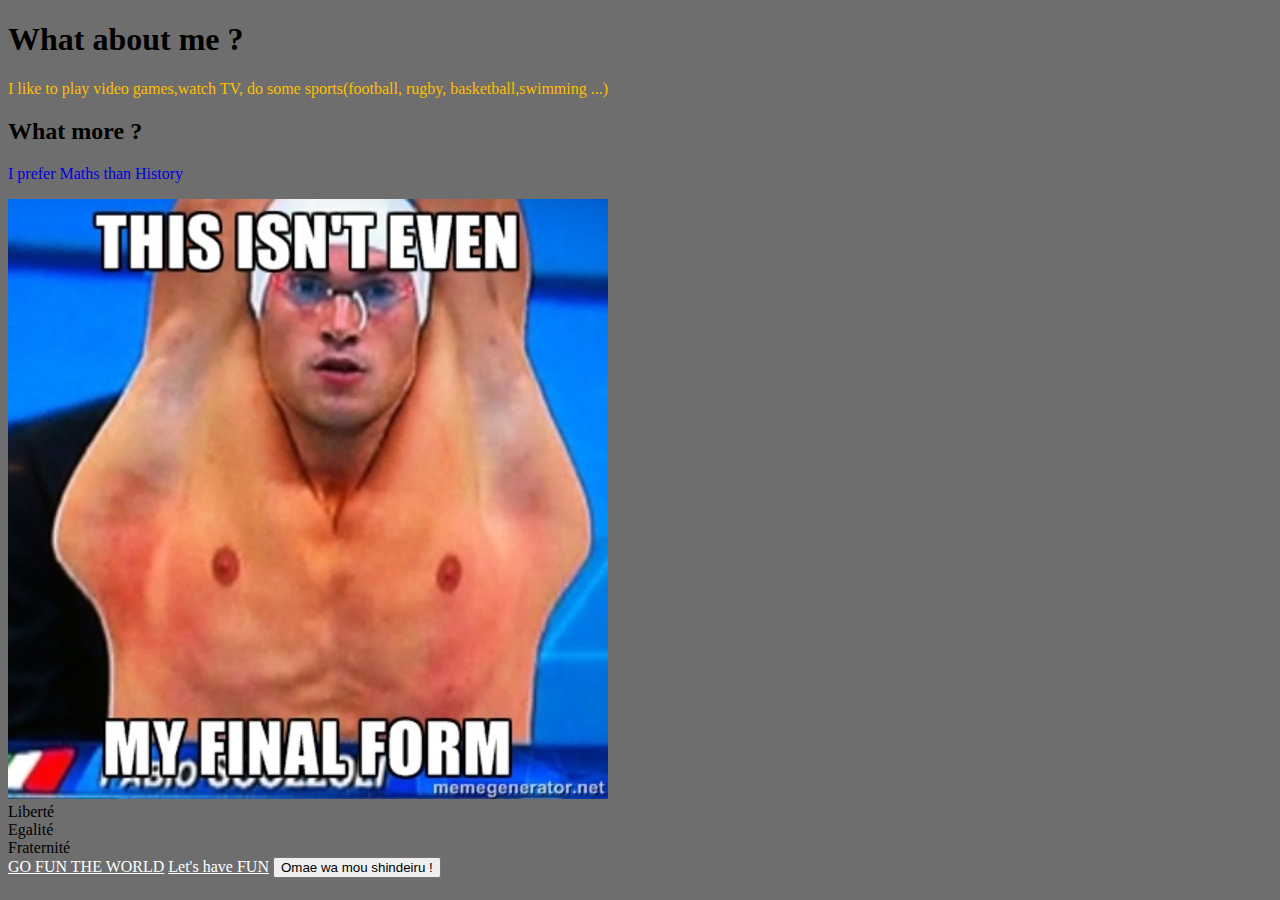
<file: index.html>
<!DOCTYPE html>
<html>
  <head>
    <meta charset="utf-8">
    <link rel="stylesheet" href="styles.css"></a-->
  </head>
  
  <body>
      
    <h1>What about me ?</h1>
      <p class='one'>I like to play video games,watch TV, do some sports(football, rugby, basketball,swimming ...)</p>
    <h2>What more ?</h2>
      <p class='two'>I prefer Maths than History</p> 

    <img src="finalform.jpg">

    <li>Liberté</li>
    <li>Egalité</li>
    <li>Fraternité</li>

    <a href="https://9gag.com/"> GO FUN THE WORLD</a>

    <a href="fun.html"> Let's have FUN</a>
    
    <button type="button" onclick="greet()"> Omae wa mou shindeiru !</button>
    <script src="script.js"></script>
  </body>
</html>
</file>
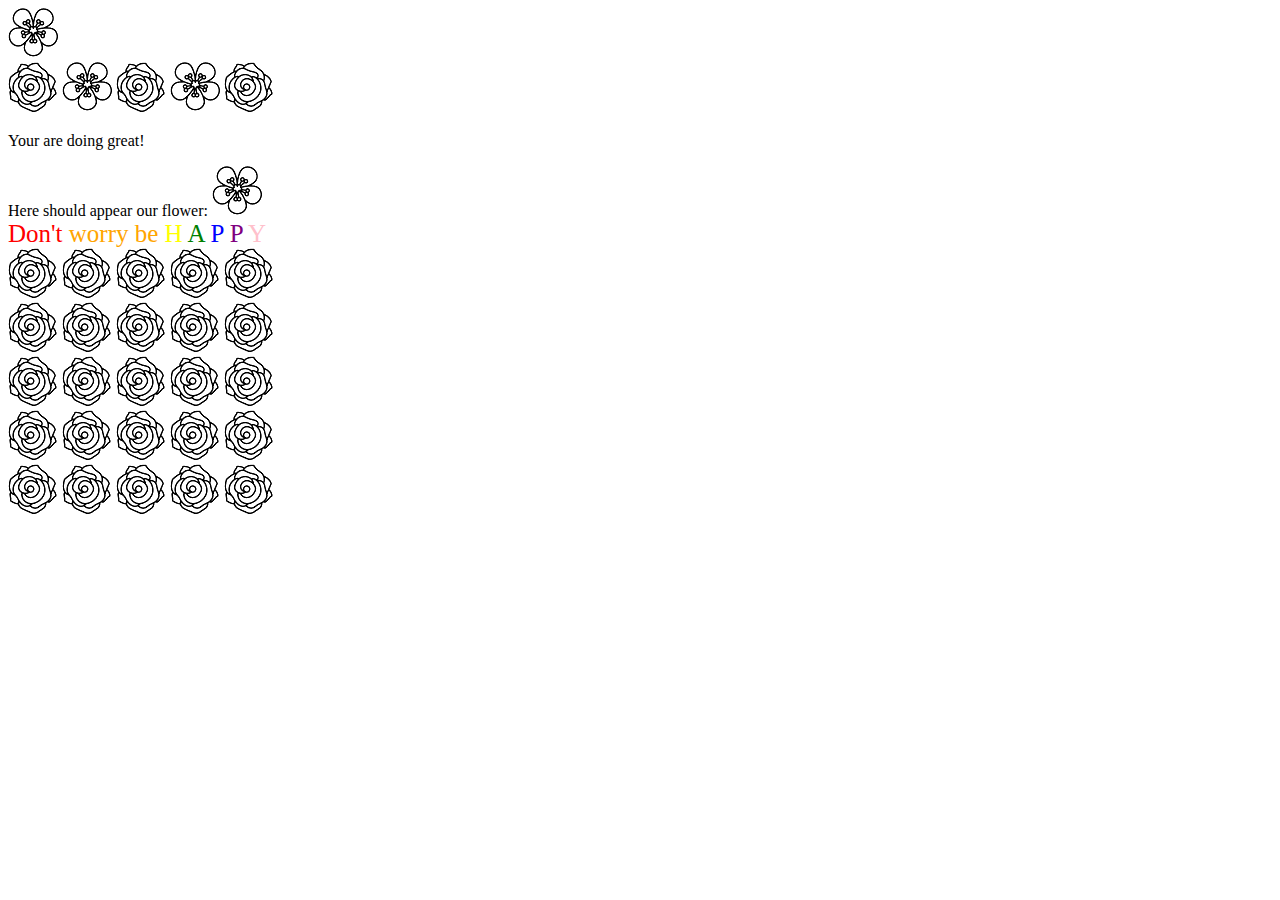
<file: fun.html>
<!DOCTYPE html>
<html>
<head>
<title>My script page</title>
</head>
<body onload="init()">
    
    <script src="script.js"></script>


    <div >
        <img id="exercise1" src="flower1.png">
    </div>


    <div id="exercise2">
        <img src="flower1.png">
        <img src="flower1.png">
        <img src="flower1.png">
        <img src="flower1.png">
        <img src="flower1.png">
    </div>


    <div id="exercise3"></div>


    <div>
        <span id="exercise4">
            Here should appear our flower:
        </span>
    </div>


    <div>
        <span id="rainbow" style="font-size: 25px;">
            <span>Don't</span>
            <span>worry be</span>
            <span>H</span>
            <span>A</span>
            <span>P</span>
            <span>P</span>
            <span>Y</span>
        </span>
    </div>


    <div id="event">
        <div>
            <img src="flower1.png">
            <img src="flower1.png">
            <img src="flower1.png">
            <img src="flower1.png">
            <img src="flower1.png">
        </div>

        <div>
            <img src="flower1.png">
            <img src="flower1.png">
            <img src="flower1.png">
            <img src="flower1.png">
            <img src="flower1.png">
        </div>

        <div>
            <img src="flower1.png">
            <img src="flower1.png">
            <img src="flower1.png">
            <img src="flower1.png">
            <img src="flower1.png">
        </div>

        <div>
            <img src="flower1.png">
            <img src="flower1.png">
            <img src="flower1.png">
            <img src="flower1.png">
            <img src="flower1.png">
        </div>

        <div>
            <img src="flower1.png">
            <img src="flower1.png">
            <img src="flower1.png">
            <img src="flower1.png">
            <img src="flower1.png">
        </div>
    </div>

</body>
</html>
</file>
<file: styles.css>
body{
  color: black;
  background-color: #6E6E6E;
}

p.one {
	color: #FFBF00;
 }

p.two {
  color: #0101DF;
 }

ul.navbar {
  position: absolute;
  top: 30px;
  left: 15px;
  width: 150px;
}

ul.navbar li {
  margin: 5px 0;
  padding: 5px;
  border-right: 1px solid #007FFF;
  border-top: 1px solid #7FFF00;
  border-left: 10px solid #007FFF;
  border-bottom: 1px solid #7FFF00;
}

ul.navbar a {
  text-decoration: none
}

a:link {
  color: white;
}

a:visited {
  color: black;
}
</file>
